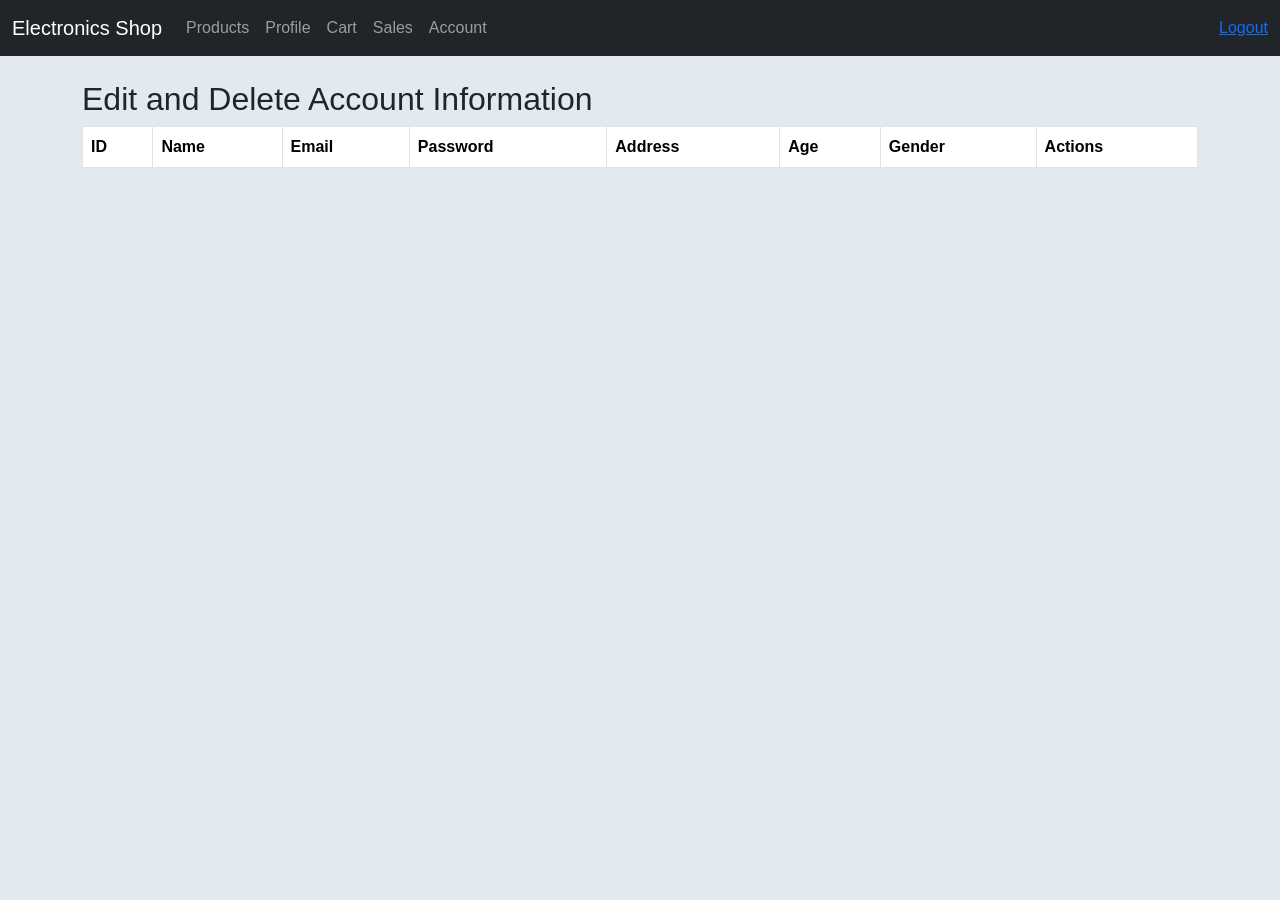
<file: accounts/accounts.html>
<!DOCTYPE html>
<html lang="en">

<head>
    <meta charset="UTF-8">
    <meta name="viewport" content="width=device-width, initial-scale=1.0">
    <script src="https://code.jquery.com/jquery-3.6.4.min.js"></script>

    <!-- Bootstrap CSS -->
    <link href="https://cdn.jsdelivr.net/npm/bootstrap@5.3.2/dist/css/bootstrap.min.css" rel="stylesheet"
        integrity="sha384-T3c6CoIi6uLrA9TneNEoa7RxnatzjcDSCmG1MXxSR1GAsXEV/Dwwykc2MPK8M2HN"
        crossorigin="anonymous">

    <!-- Bootstrap JS -->
    <script src="https://cdn.jsdelivr.net/npm/bootstrap@5.3.2/dist/js/bootstrap.bundle.min.js"
        integrity="sha384-C6RzsynM9kWDrMNeT87bh95OGNyZPhcTNXj1NW7RuBCsyN/o0jlpcV8Qyq46cDfL"
        crossorigin="anonymous"></script>

    <title>Accounts</title>

    <style>
        .hidden-password {
            display: none;
        }

        .toggle-password {
            background: none;
            border: none;
            text-decoration: underline;
            cursor: pointer;
        }
        body {
    background: #e2eaef;
    font-family: "Open Sans", sans-serif;
  }
  .table {
        background-color: #e2eaef; /* Use your preferred color here */
    }
    </style>
</head>

<body>
    <nav class="navbar navbar-expand-lg navbar-dark bg-dark">
        <div class="container-fluid">
            <a class="navbar-brand" href="../index.html">Electronics Shop</a>
            <button class="navbar-toggler" type="button" data-bs-toggle="collapse"
                data-bs-target="#navbarSupportedContent" aria-controls="navbarSupportedContent" aria-expanded="false"
                aria-label="Toggle navigation">
                <span class="navbar-toggler-icon"></span>
            </button>
            <div class="collapse navbar-collapse" id="navbarSupportedContent">
                <ul class="navbar-nav me-auto mb-2 mb-lg-0">
                    <li class="nav-item"><a class="nav-link" href="../products/products.html">Products</a></li>
                    <li class="nav-item"><a class="nav-link" href="../profile/profile.html">Profile</a></li>
                    <li class="nav-item"><a class="nav-link" href="../cart/cart.html">Cart</a></li>
                    <li class="nav-item"><a class="nav-link" href="../sales/sales.html">Sales</a></li>
                    <li class="nav-item"><a class="nav-link" href="../accounts/accounts.html">Account</a></li>
                </ul>
                <div>
                    <a class="login" href="../login/login.html" onclick="logoutUser()">Logout</a>
                </div>
            </div>
        </div>
    </nav>

    <div class="container mt-4">
        <h2>Edit and Delete Account Information</h2>
        <table class="table table-striped table-bordered">
            <thead class="thead-dark">
                <tr>
                    <th>ID</th>
                    <th>Name</th>
                    <th>Email</th>
                    <th>Password</th>
                    <th>Address</th>
                    <th>Age</th>
                    <th>Gender</th>
                    <th>Actions</th>
                </tr>
            </thead>
            <tbody id="accountTableBody">
                <!-- Table rows will be dynamically added here using JavaScript -->
            </tbody>
        </table>
        
        <div class="modal fade" id="editModal" tabindex="-1" aria-labelledby="editModalLabel" aria-hidden="true">
            <div class="modal-dialog">
                <div class="modal-content">
                    <div class="modal-header">
                        <h5 class="modal-title" id="editModalLabel">Edit User Information</h5>
                        <button type="button" class="btn-close" data-bs-dismiss="modal" aria-label="Close"></button>
                    </div>
                    <div class="modal-body" onsubmit="return validateEmail()">
                        <form id="editUserForm">
                            <div class="mb-3">
                                <label for="editFirstname" class="form-label">First Name</label>
                                <input type="text" id="editFirstname" class="form-control" placeholder="First Name">
                            </div>
                            <div class="mb-3">
                                <label for="editLastname" class="form-label">Last Name</label>
                                <input type="text" id="editLastname" class="form-control" placeholder="Last Name">
                            </div>
                            <div class="mb-3">
                                <label for="editEmail" class="form-label">Email</label>
                                <input type="text" id="editEmail" class="form-control" placeholder="Email" required>
                                <div class="invalid-feedback" id="emailValidationError">Please enter a valid email address.</div>
                            </div>
                            <div class="mb-3">
                                <label for="editPassword" class="form-label">Password</label>
                                <input type="password" id="editPassword" class="form-control" placeholder="Password">
                            </div>
                            <div class="mb-3">
                                <label for="editAddress" class="form-label">Address</label>
                                <input type="text" id="editAddress" class="form-control" placeholder="Address">
                            </div>
                            <div class="mb-3">
                                <label for="editAge" class="form-label">Age</label>
                                <input type="text" id="editAge" class="form-control" placeholder="Age">
                            </div>
                            <div class="mb-3">
                                <label class="form-label">Gender</label>
                                <div class="form-check">
                                    <input type="radio" id="editMaleGender" name="editGender" value="Male" class="form-check-input">
                                    <label for="editMaleGender" class="form-check-label">Male</label>
                                </div>
                                <div class="form-check">
                                    <input type="radio" id="editFemaleGender" name="editGender" value="Female" class="form-check-input">
                                    <label for="editFemaleGender" class="form-check-label">Female</label>
                                </div>
                                <!-- Add other gender options if needed -->
                            </div>
                            <input type="hidden" id="editIndex">
                        </form>
                    </div>
                    <div class="modal-footer">
                        <button type="button" class="btn btn-secondary" data-bs-dismiss="modal">Close</button>
                        <button type="button" class="btn btn-primary" id="saveChangesButton">Save Changes</button>
                    </div>
                </div>
            </div>
        </div>
    </div>

    <script src="accounts.js"></script>
</body>

</html>
</file>
